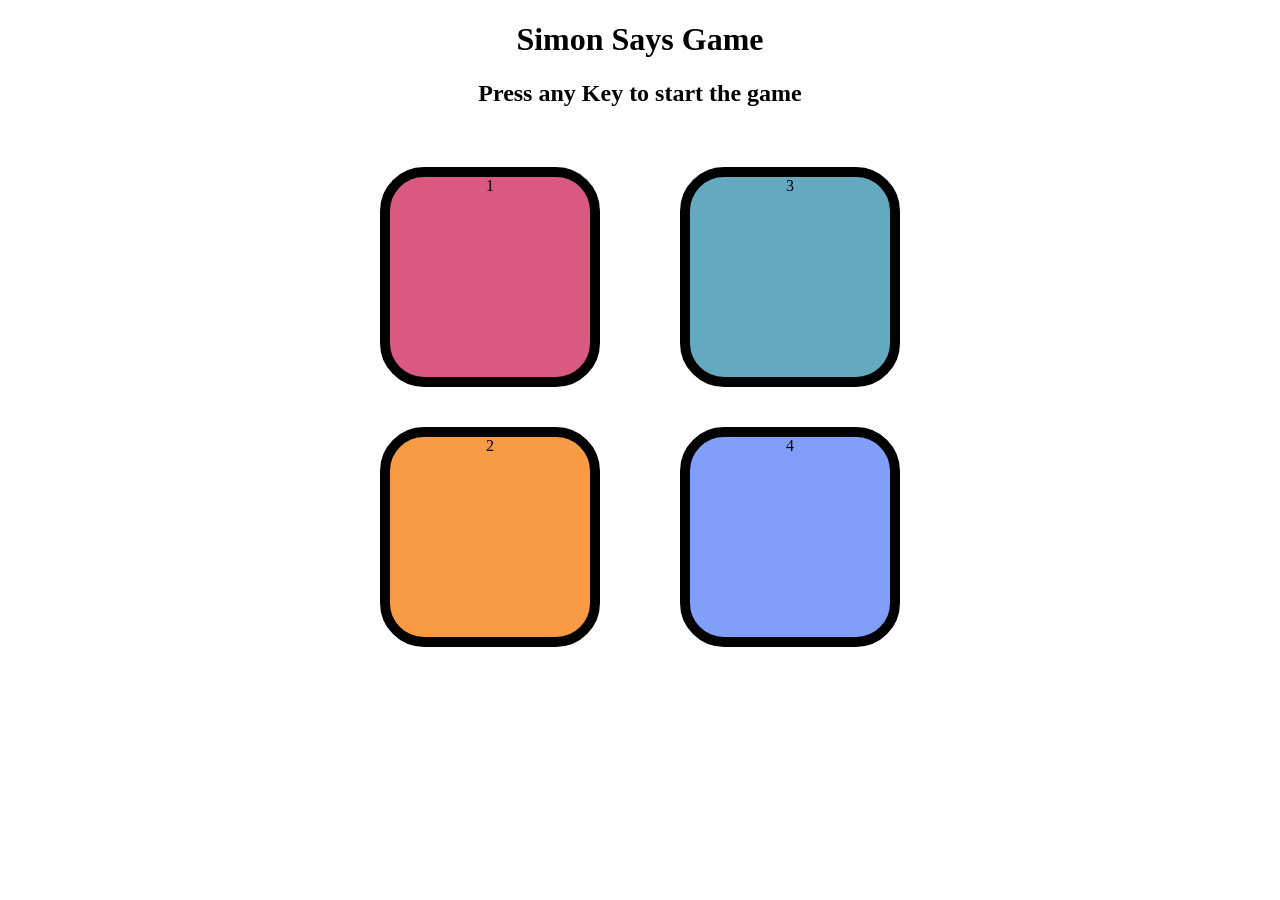
<file: JAVASCRIPT CLASSROOM/index.html>
<!DOCTYPE html>
<html lang="en">

<head>
    <meta charset="UTF-8">
    <meta name="viewport" content="width=device-width, initial-scale=1.0">
    <title>Simon Says Game</title>
    <link rel="stylesheet" href="style.css" />
</head>

<body>

    <h1>Simon Says Game</h1>
    <h2>Press any Key to start the game</h2>
    <div class="btncontainer">
        <div class="line-one">
            <div class="btn red" type="button" id="red">1</div>
            <div class="btn yellow" type="button" id="yellow">2</div>
        </div>

        <div class="line-two">
            <div class="btn green" type="button" id="green">3</div>
            <div class="btn purple" type="button" id="purple">4</div>
        </div>


    </div>

    <script src="app.js"></script>

</body>

</html>
</file>
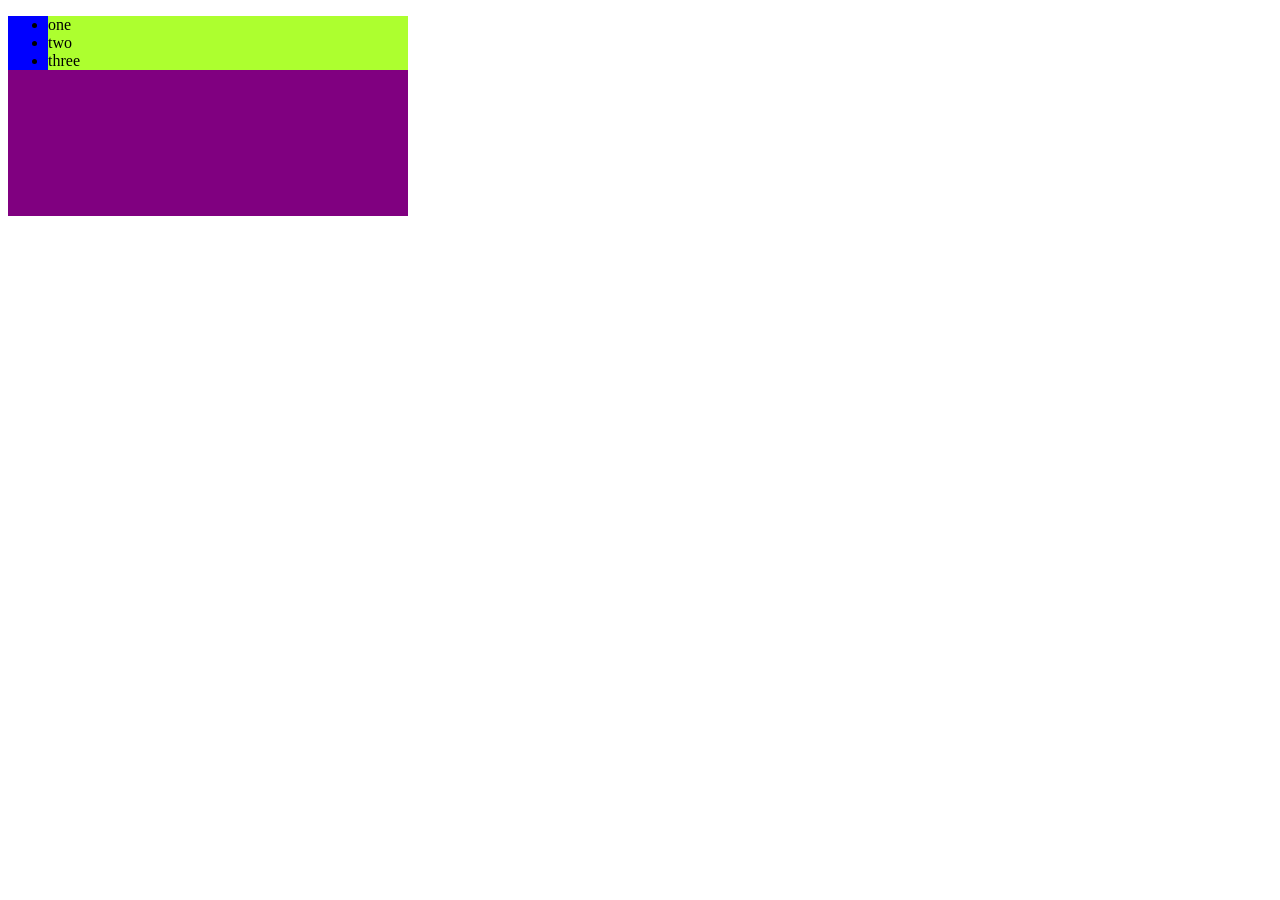
<file: Javascript_mini_project/index.html>
<!DOCTYPE html>
<html lang="en">
<head>
    <meta charset="UTF-8">
    <meta name="viewport" content="width=device-width, initial-scale=1.0">
    <title>Js</title>
    <link rel="stylesheet" href="style.css" />
</head>
<body>
    <div>
        <ul>
            <li>one</li>
            <li>two</li>
            <Li>three</Li>
        </ul>
    </div>
    <script src="app.js"  ></script>
    
</body>
</html>
</file>
<file: JAVASCRIPT CLASSROOM/style.css>
body {
    text-align: center;
}

.btn {
    height: 200px;
    width: 200px;
    border-radius: 20%;
    border:10px solid black;
    margin:2.5rem;
}

.btncontainer {
    display: flex;                    /* all button display on the same line */
     justify-content: center;          /* display on the center. */
}

.yellow {
    background-color: #f99b45;
}

.red {
    background-color: #d95980;
}

.purple {
    background-color: #819ff9;
}

.green{
    background-color: #63aac0;
}


.flash {
    background-color: white;
}

.userflash{
    background-color: green;
}
</file>
<file: Javascript_mini_project/style.css>
div {
    background-color: purple;
    height: 200px;
    width: 400px;
}

ul {
    background-color: blue;
}

li {
    background-color: greenyellow;
}
</file>
